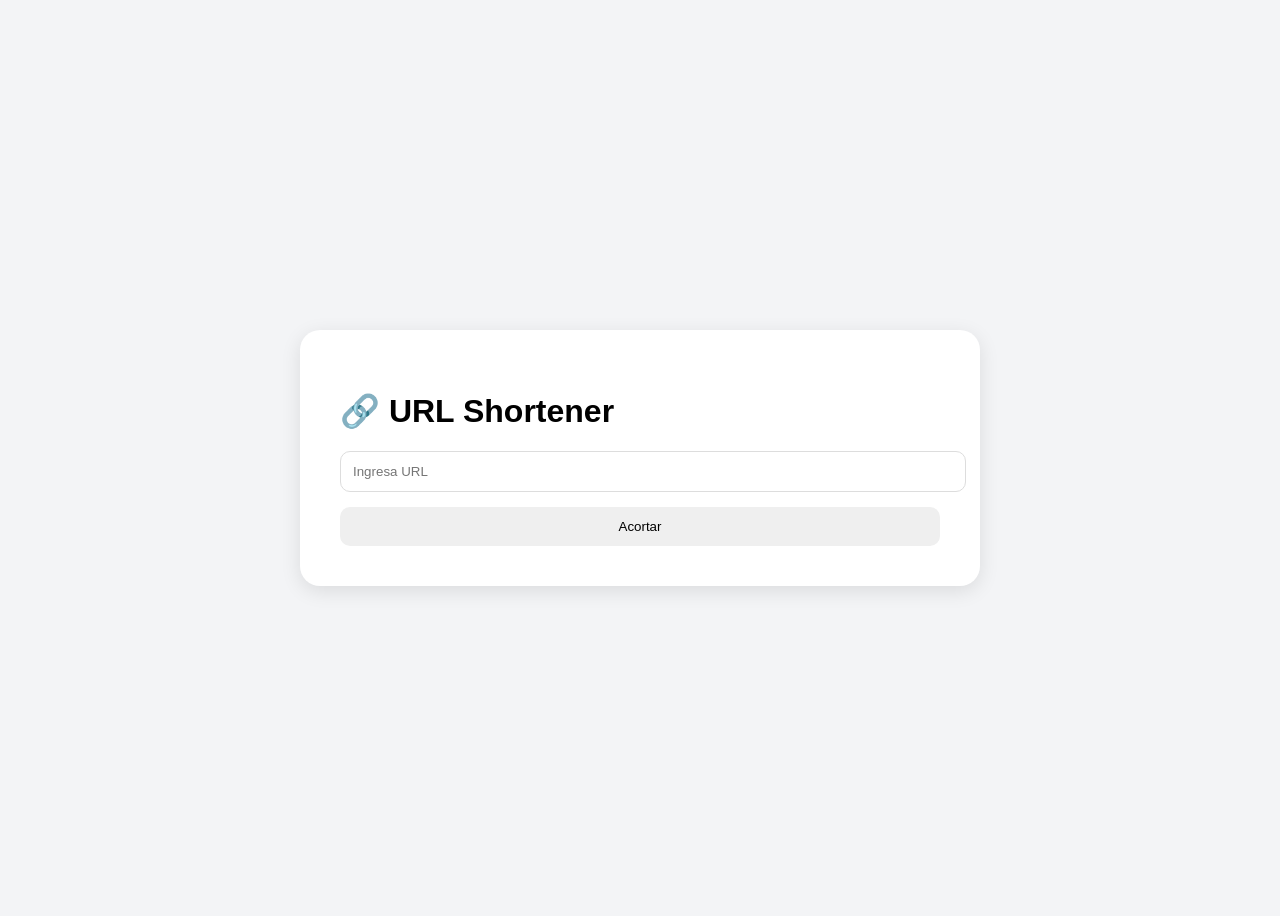
<file: src/index.html>
<!DOCTYPE html>
<html>

<head>

<title>URL Shortener</title>
<meta charset="UTF-8">
<link rel="stylesheet" href="styles.css">

</head>

<body>

<div class="container">

<h1>🔗 URL Shortener</h1>

<input
id="url"
placeholder="Ingresa URL">

<button onclick="shorten()">

Acortar

</button>

<div id="result"></div>

</div>

<script src="app.js"></script>

</body>

</html>
</file>
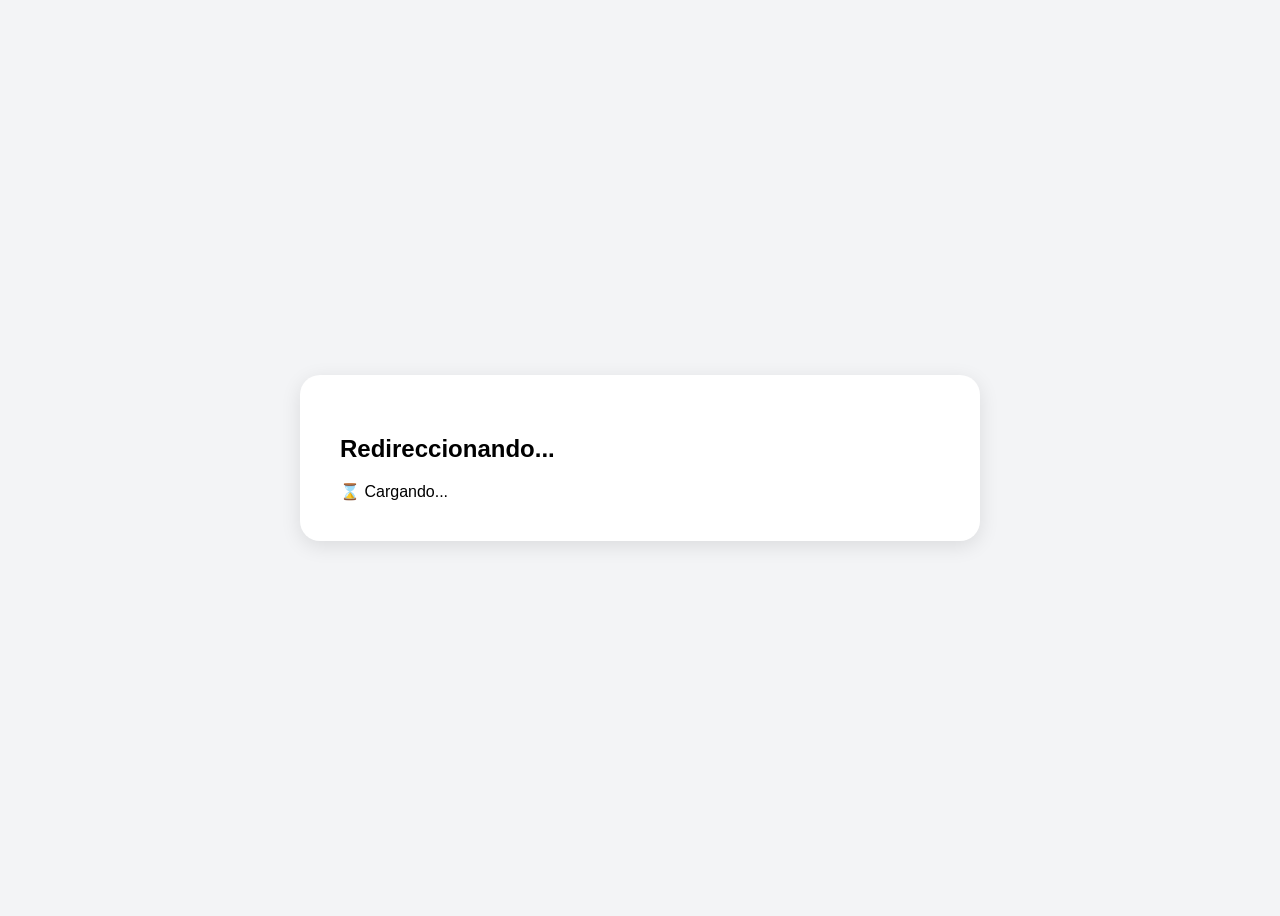
<file: src/short.html>
<!DOCTYPE html>
<html>

<head>

<meta charset="UTF-8">
<link rel="stylesheet"
href="styles.css">

</head>

<body>

<div class="container">

<h2>

Redireccionando...

</h2>

<div id="status">

⌛ Cargando...

</div>

</div>

<script>

const params=
new URLSearchParams(
window.location.search
);

const codigo=
params.get(
"codigo"
);

const REDIRECT_API=
"https://pcdjpluvd4.execute-api.us-east-1.amazonaws.com";

setTimeout(

async()=>{

try{

window.location.href=
`${REDIRECT_API}/${codigo}`;

}catch{

window.location.href=
"/not-found.html";

}

},

5000

);

</script>

</body>

</html>
</file>
<file: src/styles.css>
body{

font-family:Arial;

display:flex;

justify-content:center;

align-items:center;

height:100vh;

background:#f3f4f6;

}

.container{

background:white;

padding:40px;

border-radius:20px;

width:600px;

box-shadow:0 5px 20px rgba(0,0,0,.1);

}

input{

width:100%;

padding:12px;

margin-bottom:15px;

border-radius:10px;

border:1px solid #ddd;

}

button{

padding:12px;

border:none;

border-radius:10px;

cursor:pointer;

width:100%;

}

.result{

margin-top:20px;

padding:15px;

background:#eff6ff;

border-radius:10px;

}
</file>
